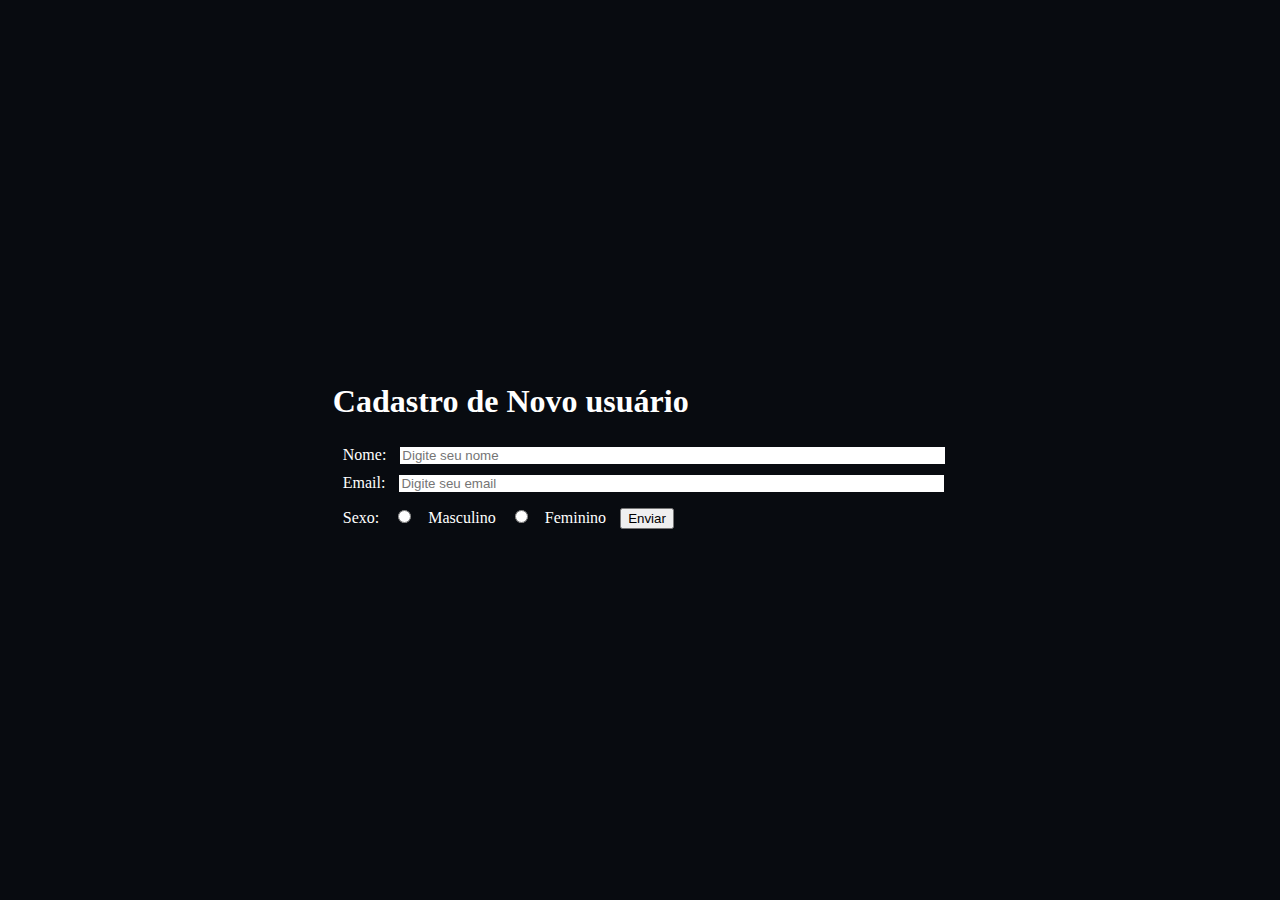
<file: cadastro.html>
<!DOCTYPE html>
<html lang="pt-br">

<head>
    <meta charset="UTF-8">
    <meta http-equiv="X-UA-Compatible" content="IE=edge">
    <meta name="viewport" content="width=device-width, initial-scale=1.0">
    <link rel="stylesheet" type="text/css" href="css/style.css">
    <link rel="stylesheet" type="text/css" href="css/style_cadastro.css">
    <title>Cadastro de Novo usuário</title>

    <script src="js/jquery-3.4.1.js"></script>
    <script src="js/api.js"></script>

</head>

<body>
    <div class="container flex flex-column flex-justify-center" id="background-div">
        <div class="container flex flex-column" id="cadastro-frame">
            <h1>Cadastro de Novo usuário</h1>
            <form id="cadastro" action="#" method="post">
                <div>
                    <label for="nome">Nome: </label>
                    <input type="text" id="nome" name="nome" class="text" placeholder="Digite seu nome" required>
                </div>

                <div>
                    <label for="email">Email: </label>
                    <input type="email" id="email" name="email" class="text" placeholder="Digite seu email" required>
                </div>

                <div class="container flex-justify-right">
                    <div>
                        <span>Sexo: </span>
                        <input type="radio" id="sexo-masculino" name="sexo" value="M" required>
                        <label for="sexo-masculino">Masculino</label>
                        <input type="radio" id="sexo-feminino" name="sexo" value="F" required>
                        <label for="sexo-feminino">Feminino</label>
                        <button type="submit">Enviar</button>
                    </div>
                </div>

            </form>
        </div>
    </div>

    <script>
        $("#cadastro").submit(function(evt) {

            evt.preventDefault();

            var nome = $("#nome").val();
            var email = $("#email").val();
            var sexo = $("input[name='sexo']:checked").val();

            API.new(nome, email, sexo, res => {

                if (res.code == 200) {
                    alert("Usuário cadastrado com sucesso!");
                    document.location.href = "index.html";
                } else if (res.error) {
                    alert(res.error);
                }

            });

        });
    </script>
</body>

</html>
</file>
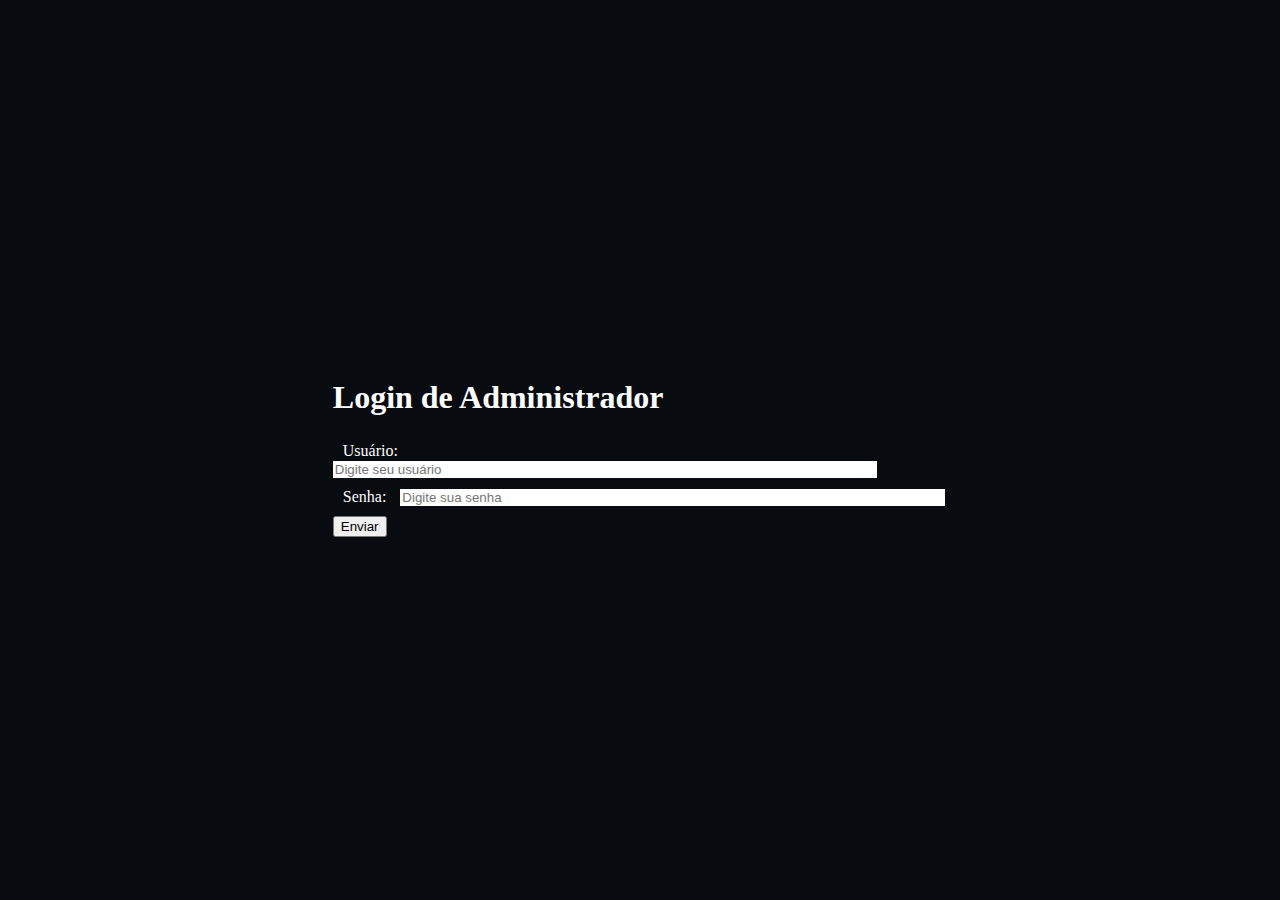
<file: login.html>
<!DOCTYPE html>
<html lang="pt-br">

<head>
    <meta charset="UTF-8">
    <meta http-equiv="X-UA-Compatible" content="IE=edge">
    <meta name="viewport" content="width=device-width, initial-scale=1.0">
    <link rel="stylesheet" type="text/css" href="css/style.css">
    <link rel="stylesheet" type="text/css" href="css/style_cadastro.css">
    <title>Acesse sua conta</title>

    <script src="js/jquery-3.4.1.js"></script>

</head>

<body>
    <div class="container flex flex-column flex-justify-center" id="background-div">
        <div class="container flex flex-column" id="cadastro-frame">
            <h1>Login de Administrador</h1>
            <form id="login" action="#" method="post">


                <div>
                    <label for="user">Usuário: </label>
                    <input type="textuser" id="user" name="user" class="text" placeholder="Digite seu usuário" required>
                </div>

                <div>
                    <label for="senha">Senha: </label>
                    <input type="text" id="senha" name="senha" class="text" placeholder="Digite sua senha" required>
                </div>
                <div><button type="submit">Enviar</button></div>
            </form>

            <script>
                $("#login").submit(function(evt) {

                    evt.preventDefault();

                    senha = md5($("#senha").val());
                    email = $("#user").val();

                    API.login(email, senha, res => {

                        if (res.token) {

                            localStorage.setItem("token", res.token);

                            alert("Login realizado com sucesso!");

                            window.location.href = "../dashboard/lista.html";

                        } else if (res.error) {
                            alert(res.error);
                        }

                    });

                });
            </script>

        </div>
    </div>

    <script src="js/api.js"></script>
    <script src="js/md5.min.js"></script>

</body>

</html>
</file>
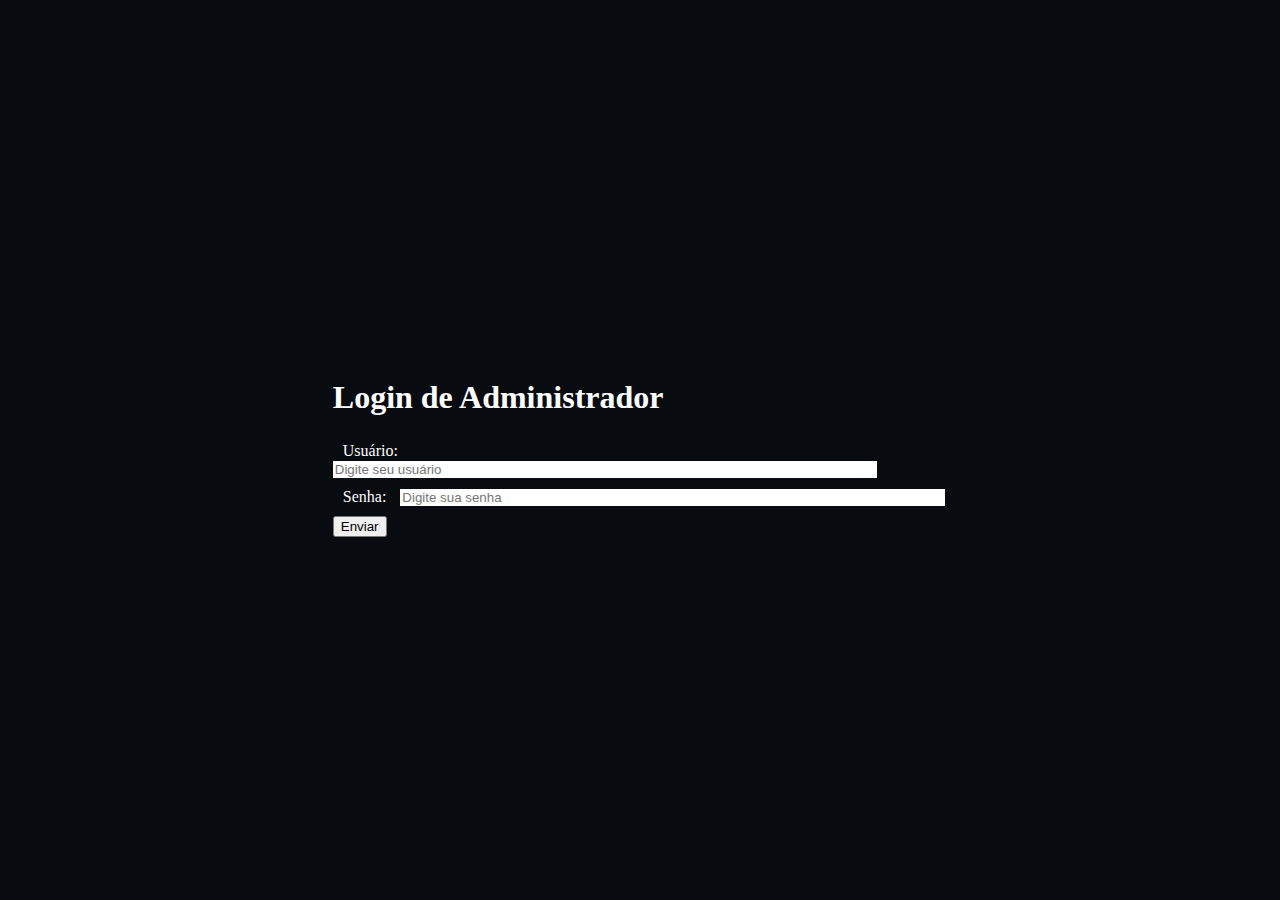
<file: dashboard/inscrito.html>
<!DOCTYPE html>
<html lang="pt-br">

<head>
    <meta charset="UTF-8">
    <meta http-equiv="X-UA-Compatible" content="IE=edge">
    <meta name="viewport" content="width=device-width, initial-scale=1.0">
    <link rel="stylesheet" type="text/css" href="../css/style.css">
    <link rel="stylesheet" type="text/css" href="../css/style_cadastro.css">
    <title>Edição de inscritos</title>

    <script src="../js/jquery-3.4.1.js"></script>
    <script src="../js/api.js"></script>

    <script>
        if (localStorage.getItem("token") == null) {
            alert("Você não está logado");
            window.location.href = "../login.html";
        }
    </script>
</head>

<body>
    <div class="container flex flex-column flex-justify-center" id="background-div">
        <div class="container flex flex-column" id="cadastro-frame">
            <h1>Edição de inscrito</h1>

            <form id="edit" action="#" method="post">

                <div>
                    <label for="nome">Nome: </label>
                    <input type="text" id="nome" name="nome" class="text" placeholder="Digite seu nome" required value="">
                </div>

                <div>
                    <label for="email">email: </label>
                    <input type="email" id="email" name="email" class="text" placeholder="Digite seu email" required value="">
                </div>

                <div class="container flex-justify-right">
                    <div>
                        <span>Sexo: </span>
                        <input type="radio" id="sxM" name="sexo" value="M">
                        <label for="sxM">Masculino</label><br>
                        <input type="radio" id="sxF" name="sexo" value="F">
                        <label for="sxF">Feminino</label>

                    </div>
                </div>

                <input type="submit" value="Enviar">

            </form>
        </div>
    </div>

    <script>
        if (document.location.hash.length > 0) {
            var hash = document.location.hash.split("#")[1];

            var id = undefined;
            API.get(hash, (res) => {

                if (res.id) {

                    id = res.id;
                    $("#nome").val(res.nome);
                    $("#email").val(res.email);
                    $("#sx" + res.sexo).attr("checked", true);

                } else if (res.error) {

                    alert(res.error);
                    document.location.history.back();

                }
            })
        } else {
            alert("Não foi possivel carregar dados do usuário");
            document.location.history.back();
        }

        $("#edit").submit(function(e) {
            e.preventDefault();

            nome = $("#nome").val()
            email = $("#email").val()
            sexo = $("input[name='sexo']:checked").val()

            API.update(id, nome, email, sexo, (res) => {

                if (res.code == 200) {

                    alert("Usuário editado com sucesso!");
                    document.location.href = "lista.html";

                } else if (res.error) {

                    alert(res.error);

                }
            })
        })
    </script>

</body>

</html>
</file>
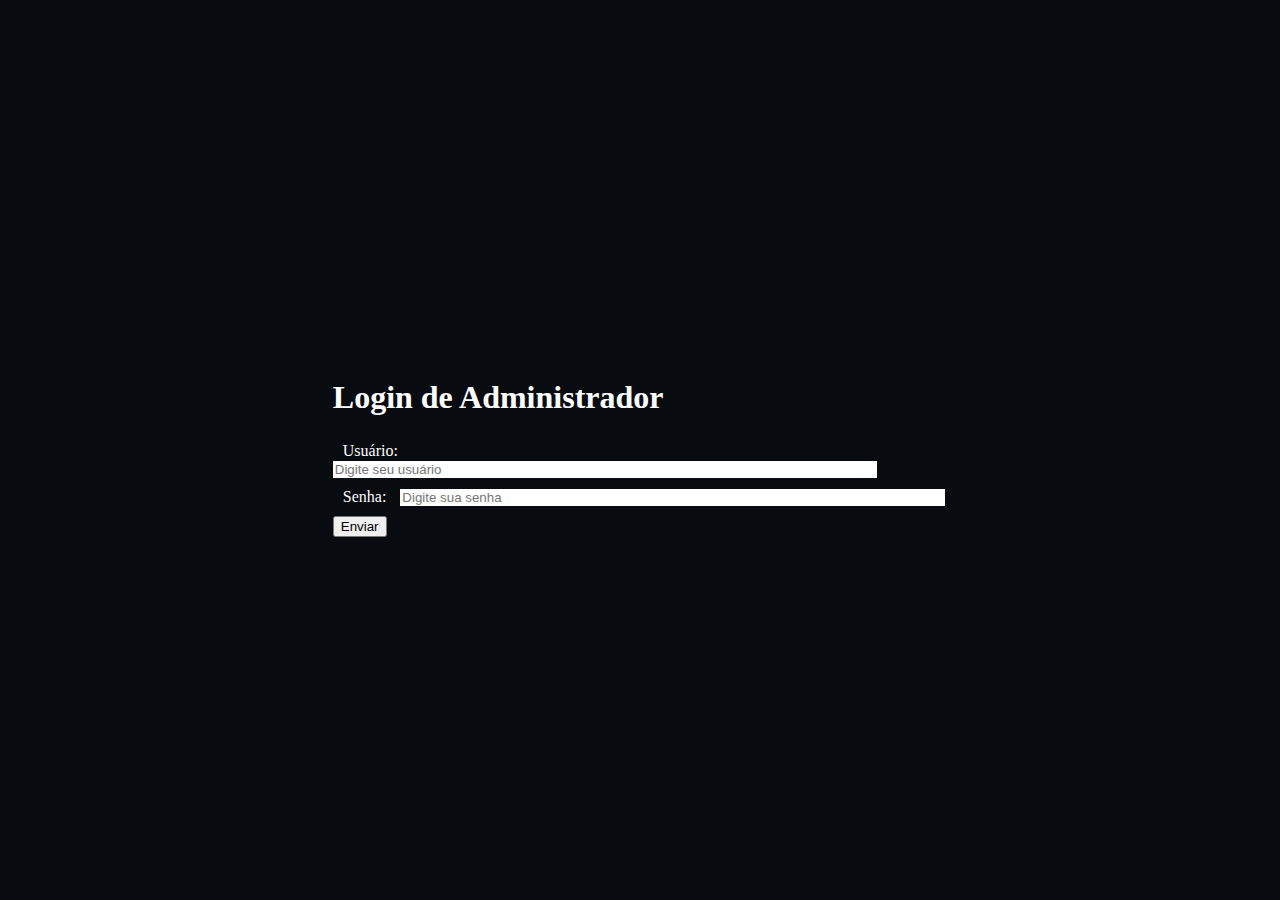
<file: dashboard/lista.html>
<!DOCTYPE html>
<html lang="pt-br">

<head>
    <meta charset="UTF-8">
    <meta http-equiv="X-UA-Compatible" content="IE=edge">
    <meta name="viewport" content="width=device-width, initial-scale=1.0">
    <link rel="stylesheet" type="text/css" href="../css/style.css">
    <title>Listagem de inscritos</title>

    <script src="../js/jquery-3.4.1.js"></script>
    <script src="../js/api.js"></script>

    <script>
        if (localStorage.getItem("token") == null) {
            alert("Você não está logado");
            window.location.href = "../login.html";
        }
    </script>
</head>

<body>
    <div class="master">
        <h1>Listagem de Inscritos</h1>

        <div id="lista">

        </div>

        <div class="logout">
            <button onclick="logout()">Sair da conta</button>
        </div>

    </div>

    <script>
        API.list(res => {
            if (res.error) {
                alert(res.error);
            } else {
                let lista = document.getElementById("lista");
                lista.innerHTML = "";
                for (let i = 0; i < res.length; i++) {
                    let inscrito = res[i];
                    let linha = document.createElement("div");
                    linha.className = "linha";
                    linha.innerHTML = `
                    <div class="coluna">
                        <div class="nome">${inscrito.nome}</div>
                        <div class="email">${inscrito.email}</div>
                        <div class="data">${inscrito.data_cadastro}</div>
                        <div class="actions">
                            <button class="editar" onclick="editar(${inscrito.id})">Editar</button>
                            <button class="excluir" onclick="excluir(${inscrito.id})">Excluir</button>
                        </div>
                    </div>
                    `;
                    lista.appendChild(linha);
                }
            }
        });

        function editar(id) {
            window.location.href = "inscrito.html#" + id;
        }

        function excluir(id) {
            if (confirm("Deseja realmente excluir?")) {
                API.delete(id, res => {
                    if (res.error) {
                        alert(res.error);
                    } else {
                        alert("Usuário excluído com sucesso!");
                        window.location.href = "lista.html";
                    }
                });
            }
        }

        function logout() {
            localStorage.removeItem("token");
            alert("Você saiu da conta!");
            window.location.href = "../login.html";
        }
    </script>

</body>

</html>
</file>
<file: css/style.css>
/**
== COLORS ==
#07060c
#080c13
#080b10
#12151d
#191c25
#1c2235
#224ac2
#19ac21
#22c22a
#43e74b
#00ea9a
#ffe88b
#FFBC4F
#685e4f
*/


/* == ALTERAÇÕES GENÉRICAS NA PÁGINA == */

body {
    background-color: #080b10;
    color: #ffffff;
    margin: 0px;
}

p {
    font-family: "Nunito", 'Monospace', sans-serif;
}

a {
    word-wrap: break-word;
    text-decoration: none;
    color: #FFBC4F;
}

h2 {
    text-transform: uppercase;
    margin: 0px;
}

header {
    top: 0px;
    width: 100%;
    margin: 0px;
    padding: 0px;
    background-color: #224ac2;
    color: #fff;
}


/* == MENU DE NAVEGAÇÃO FIXO EXCLUSIVO DA VERSÃO DESKTOP ==*/

header#real-header {
    z-index: 2;
    position: block;
    display: none;
}


/* == ALTERAÇÕES NO MENU DE NAVEGAÇÃO PARA A VERSÃO DESKTOP == */

@media screen and (min-width: 1200px) {
    header#real-header {
        z-index: 2;
        display: block;
    }
    .show-just-mobile {
        display: none;
    }
    .show-just-desktop {
        display: block;
    }
}


/* == ALTERAÇÕES NO MENU DE NAVEGAÇÃO PARA A VERSÃO MOBILE == */

@media screen and (max-width: 1199px) {
    header#mobile-version p {
        padding: 7vw;
        font-size: 10vh;
    }
    .show-just-mobile {
        display: block;
    }
    .show-just-desktop {
        display: none;
    }
}

@media screen and (max-width: 20cm) {
    header#mobile-version p {
        padding: 7vw;
        font-size: 200%;
    }
}

@media screen and (max-width: 10cm) {
    header#mobile-version {
        height: 100vh;
        font-size: 150%;
    }
}

header p {
    margin: 0px;
    padding: 2vw;
    font-size: 20pt;
    font-family: Impact, Haettenschweiler, 'Arial Narrow Bold', sans-serif;
}


/* MENU INCIAL DA PÁGINA */

#div-menu {
    display: flex;
    justify-content: center;
    background-color: #090c15;
}

header div nav,
header ul,
header li {
    margin: 0px;
    padding: 0px;
}

#nav-menu ul {
    display: flex;
    justify-content: center;
}

#nav-menu ul li {
    display: block;
    box-sizing: border-box;
    font-size: 100%;
    list-style: none;
}

#nav-menu ul li a {
    display: flex;
    align-items: center;
    font-size: 100%;
    padding: 1em 1.5em;
}

#nav-menu ul {
    /*background-color: #090c15;*/
    display: flex;
    width: 100%;
    flex-wrap: wrap;
    justify-content: flex-start;
    box-sizing: border-box;
}

header nav a {
    flex: 1;
    text-align: center;
    text-decoration: none;
    font-family: "Nunito", 'Monospace', sans-serif;
    font-size: 1em;
    color: #ffffff;
    background-color: #090c15;
}

header nav a:hover {
    background-color: #224ac2;
}

#div-opcoes {
    background-color: #07060c;
    position: fixed;
    width: 100%;
}

.botao-opcoes {
    padding: 5px;
}

.retangulo {
    width: 22px;
    height: 3px;
    margin: 3px;
    background-color: #ffffff;
}

#nav-menu-mobile {
    position: fixed;
    top: 5vh;
    z-index: 2;
}

#nav-menu-mobile ul {
    display: flex;
    flex-direction: column;
}

#nav-menu-mobile ul li {
    list-style: none;
    text-align: center;
    background-color: #090c15;
    width: 100vw;
    display: flex;
}

#nav-menu-mobile ul li a {
    padding: 20px;
    width: 100%;
}

#nav-menu-mobile ul li a:hover {
    background-color: #224ac2;
}


/* DIV COM O CONTEÚDO DAS SECTIONS */

#conteudo {
    width: auto;
}

#conteudo h1 {
    font-family: 'Oswald';
    padding: 2vh 15vw;
}


/* SECTIONS */

#section1 div.container div.item {
    width: 50%;
}

#section-inscricao div.container h2 {
    padding: 2vw;
    margin-top: 3vw;
    margin-bottom: 0px;
}

#section-inscricao div.container a {
    margin-top: 3vw;
    margin-bottom: 3vw;
}


/* CLASSES GENÉRICAS PARA FLEX ITEM'S */

.container {
    display: flex;
}

.flex-column {
    flex-direction: column;
}

.flex-row {
    flex-direction: row;
}

.full-height {
    height: 100%;
}

.full-width {
    width: 100%;
}

.flex-align-stretch {
    align-items: stretch;
}

.flex-align-center {
    align-items: center;
}

.flex-justify-center {
    justify-content: center;
}

.flex-space-between {
    justify-content: space-between;
}

.wrap {
    flex-wrap: wrap;
}

.sessao {
    padding: 0px;
    margin: 0px 5vw;
}


/* CLASSES DE ESTILIZAÇÃO */

.button {
    border-radius: 1px;
    text-decoration: none;
    font-family: 'Roboto';
    padding: 2vw;
    font-weight: bold;
}

.text-item {
    padding: 2vw 5vw;
    font-family: 'Roboto';
}

.generic-link-selection {
    font-family: 'Nunito';
    margin: 0px 10vw;
    padding: 0px;
    color: #ffffff
}

.generic-link-selection li {
    width: 100%;
}

.generic-link-selection a {
    padding: 2vw;
    width: 100%;
    border: 1px solid #292c35;
}

.frame {
    padding: 2vw 10vw;
    /* background-color: #224ac2; */
    font-family: 'Roboto';
}

.dark-frame {
    background-color: #191c25;
    transition: background-color 0.2s ease-in-out;
}

.yellow-frame {
    background-color: #ffe88b;
    /* color:#191c25; */
    transition: background-color 0.2s ease-in-out;
}

.yellow-frame:hover {
    background-color: #191c25;
    /* color:#ffe88b; */
    transition: background-color 0.2s ease-in-out;
}

.dark-yellow-frame {
    background-color: #ffe88b;
    /* color: #ffffff; */
    transition: background-color 0.2s ease-in-out;
}

.dark-yellow-item {
    background-color: #191c25;
    color: #ffe88b;
    transition: background-color 0.2s ease-in-out;
}

.dark-orange-frame {
    background-color: #191c25;
    transition: background-color 0.2s ease-in-out;
}

.orange-item {
    background-color: #FFBC4F;
    color: #191c25;
    transition: background-color 0.2s ease-in-out;
}

.orange-button {
    color: #191c25;
    background-color: #FFBC4F;
    border: 1px solid #191c25;
    transition: border 0.2s ease-in-out;
    transition: color 0.2s ease-in-out;
    transition: background-color 0.2s;
}

.dark-orange-button {
    color: #FFBC4F;
    background-color: #191c25;
    border: 1px solid #FFBC4F;
    transition: border 0.2s ease-in-out;
    transition: color 0.2s ease-in-out;
    transition: background-color 0.2s;
}

.dark-orange-item {
    background-color: #191c25;
    color: #FFBC4F;
    transition: background-color 0.2s ease-in-out;
}

.dark-orange-item .principal {
    color: #FFBC4F;
    transition: color 0.3s ease-in-out;
    transition: background-color 0.3s ease-in-out;
}

.blue-frame {
    background-color: #224ac2;
    transition: background-color 0.2s ease-in-out;
}

.dark-blue-frame {
    background-color: #191c25;
    transition: background-color 0.2s ease-in-out;
}

.dark-blue-item {
    background-color: #191c25;
    color: #ffffff;
    transition: background-color 0.2s ease-in-out;
}

.grey-frame {
    background-color: #292c35;
    transition: background-color 0.2s ease-in-out;
}

.dark-gray-item {
    color: #ffffff;
    background-color: #080b10;
    transition: background-color 0.2s ease-in-out;
}


/* CORES DE FUNDO */

.gray {
    background-color: #292c35;
}

.dark-gray {
    background-color: #191c25;
}

.blue {
    background-color: #224ac2;
}


/* INTERAÇÕES COM O MOUSE */

.dark-yellow-frame:hover .principal {
    background-color: #ffe88b;
    color: #191c25;
    transition: background-color 0.2s ease-in-out;
}

.dark-blue-item:hover {
    background-color: #224ac2;
    color: #ffffff;
    transition: background-color 0.3s ease-in-out;
}

.dark-orange-frame:hover {
    background-color: #FFBC4F;
    color: #191c25;
    transition: background-color 0.3s ease-in-out;
}

.dark-orange-item:hover {
    background-color: #FFBC4F;
    color: #191c25;
    transition: background-color 0.3s ease-in-out;
}

.orange-item:hover {
    background-color: #191c25;
    color: #FFBC4F;
    transition: color 0.3s ease-in-out;
    transition: background-color 0.3s ease-in-out;
}

.orange-button:hover {
    border: 1px solid #FFBC4F;
    background-color: #191c25;
    color: #FFBC4F;
}

.dark-orange-button:hover {
    border: 1px solid #191c25;
    background-color: #FFBC4F;
    color: #191c25;
}

.orange-frame:hover {
    background-color: #FFBC4F;
    color: #191c25;
    transition: color 0.3s ease-in-out;
    transition: background-color 0.3s ease-in-out;
}

.dark-gray-item:hover {
    background-color: #191c25;
    transition: background-color 0.3s ease-in-out;
}


/* CLASSES GENÉRICAS PARA POSICIONAMENTO */

.center {
    text-align: center;
}

.justify {
    text-align: justify;
}

.my-1 {
    margin: 1em 0;
}

.my-2 {
    margin: 2em 0;
}

.my-3 {
    margin: 3em 0;
}

.my-4 {
    margin: 4em 0;
}

.my-5 {
    margin: 5em 0;
}

.mt-1 {
    margin-top: 1em;
}

.mt-2 {
    margin-top: 2em;
}

.mb-1 {
    margin-bottom: 1em;
}

.table-center {
    margin: auto;
}

.z-indez-1 {
    z-index: 1;
}

.z-indez-2 {
    z-index: 2;
}

.z-indez-3 {
    z-index: 3;
}

.grow0 {
    flex-grow: 0;
}

.grow1 {
    flex-grow: 1;
}

.grow2 {
    flex-grow: 2;
}

.grow3 {
    flex-grow: 3;
}

.no-show {
    display: none;
}

.show {
    display: block;
}

.show-flex {
    display: flex;
}

.no-padding {
    padding: 0px;
}


/* MODIFICAÇÕES PARA MOBILE */

@media screen and (max-width: 20cm) {
    #conteudo h1 {
        padding: 0px;
        font-size: 7vw;
        margin-top: 1em;
    }
    section {
        padding: 0px;
    }
    #conteudo {
        margin: 0px;
    }
    .frame {
        padding: 5vw 7vw;
    }
    .sessao {
        flex-wrap: wrap;
        margin: 0px;
    }
    .button {
        padding: 10vw;
        background-color: #FFBC4F;
    }
    #section1 div.container div.item {
        width: 100%;
    }
    #section-inscricao div.container {
        background-color: #FFBC4F;
        color: #191c25;
    }
    #section-inscricao div.container a.orange-button:hover {
        background-color: #FFBC4F;
        color: #191c25;
        border: 1px solid #191c25;
    }
}


/* ALTERAÇÕES PARA OUTROS TAMANHOS DE TELA */

@media screen and (max-width: 1199px) {
    #div-principal-section1 {
        flex-wrap: wrap;
    }
    #section1 div.container div.item {
        width: 100%;
        padding: 5vw;
    }
}

.master {
    padding: 1em 2em;
}

.coluna {
    margin-bottom: 20px;
}

.coluna div {
    width: 20%;
    display: inline-block;
}
</file>
<file: css/style_cadastro.css>
#background-div {
  width: 100%;
  height: 100vh;
}

h1 {
  font-family: 'Raleway';
}

#cadastro-frame {
  margin: 19%;
  padding: 5% 7%;
}

form div {
  padding: 5px 0px;
}

form div label, span {
  font-family: 'Raleway';
  padding: 10px;
}

form div input.text {
  border: none;
  width: 88%;
  height: 120%;
}
</file>
